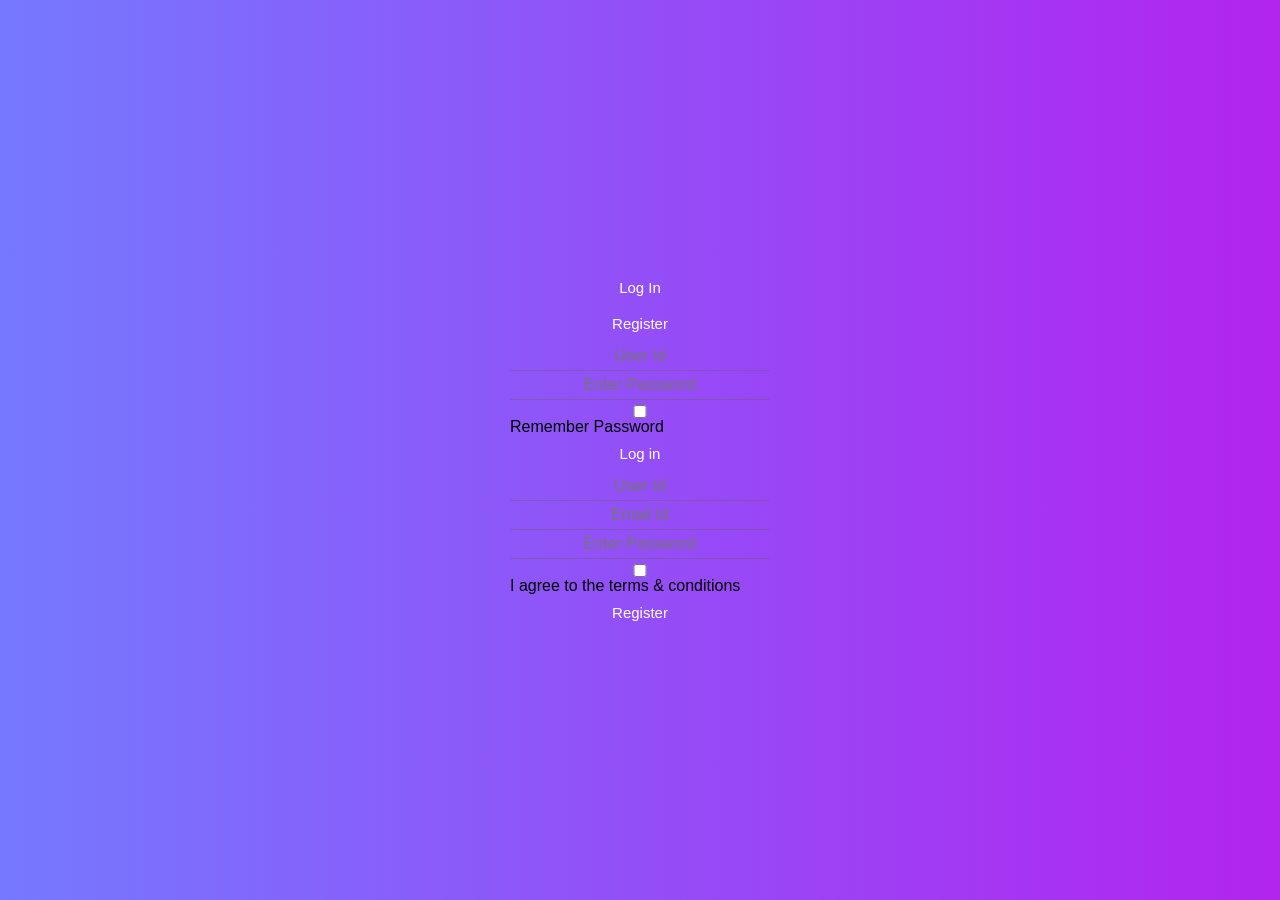
<file: login.html>
<html>
<head>
	<title>Login and Registration form</title>
	<link rel="stylesheet" href="style.css">
</head>
<body>
	<div class="hero">
<div class="form-box">
	<div class="button-box">
		<div id="btn"></div> 
		<button type="button" class="toggle-btn" onclick="login()">Log In</button>
		<button type="button" class="toggle-btn" onclick="register()">Register</button>
	</div>
		
		<form id="login" class="input-group">
			<input type="text" class="input-field" placeholder="User Id" required>
			<input type="text" class="input-field" placeholder="Enter Password" required>
			<input type="checkbox" class="check-box"><span>Remember Password</span>
			<button type="submit" class="submit-btn">Log in</button>

		</form>

		<form id="register" class="input-group">
			<input type="text" class="input-field" placeholder="User Id" required> 
			<input type="email" class="input-field" placeholder="Email Id" required>
			<input type="text" class="input-field" placeholder="Enter Password" required>
			<input type="checkbox" class="check-box"><span>I agree to the terms & conditions</span>
			<button type="submit" class="submit-btn">Register</button>

		</form>

</div>
	</div>

	<script>
	var x = document.getElementById("login");
	var y = document.getElementById("register");
	var z = document.getElementById("btn");

	function register(){
		x.style.left = "-400px";
		y.style.left = "50px";
		z.style.left = "110px";

	}
	function login(){
		x.style.left = "50px";
		y.style.left = "450px";
		z.style.left = "0px";

	}


	</script>
	

</body>
</html>
</file>
<file: style.css>
*, *:before, *:after{
  margin: 0;
  padding: 0;
  box-sizing: border-box;
  font-family: 'Nunito', sans-serif;
}

body{
  width: 100%;
  height: 100vh;
  display: flex;
  justify-content: center;
  align-items: center;
  background: -webkit-linear-gradient(left, #7579ff, #b224ef);
  font-family: 'Nunito', sans-serif;
}

input, button{
  border:none;
  outline: none;
  background: none;
}

.cont{
  overflow: hidden;
  position: relative;
  width: 900px;
  height: 550px;
  background: #fff;
  box-shadow: 0 19px 38px rgba(0, 0, 0, 0.30), 0 15px 12px rgba(0, 0, 0, 0.22);
}

.form{
  position: relative;
  width: 640px;
  height: 100%;
  padding: 50px 30px;
  -webkit-transition:-webkit-transform 1.2s ease-in-out;
  transition: -webkit-transform 1.2s ease-in-out;
  transition: transform 1.2s ease-in-out;
  transition: transform 1.2s ease-in-out, -webkit-transform 1.2s ease-in-out;
}

h2{
  width: 100%;
  font-size: 30px;
  text-align: center;
}

label{
  display: block;
  width: 260px;
  margin: 25px auto 0;
  text-align: center;
}

label span{
  font-size: 14px;
  font-weight: 600;
  color: #505f75;
  text-transform: uppercase;
}

input{
  display: block;
  width: 100%;
  margin-top: 5px;
  font-size: 16px;
  padding-bottom: 5px;
  border-bottom: 1px solid rgba(109, 93, 93, 0.4);
  text-align: center;
  font-family: 'Nunito', sans-serif;
}

button{
  display: block;
  margin: 0 auto;
  width: 260px;
  height: 36px;
  border-radius: 30px;
  color: #fff;
  font-size: 15px;
  cursor: pointer;
}

.submit{
  margin-top: 40px;
  margin-bottom: 30px;
  text-transform: uppercase;
  font-weight: 600;
  font-family: 'Nunito', sans-serif;
  background: -webkit-linear-gradient(left, #7579ff, #b224ef);
}

.submit:hover{
  background: -webkit-linear-gradient(left, #b224ef, #7579ff);
}

.forgot-pass{
  margin-top: 15px;
  text-align: center;
  font-size: 14px;
  font-weight: 600;
  color: #0c0101;
  cursor: pointer;
}

.forgot-pass:hover{
  color: red;
}

.social-media{
  width: 100%;
  text-align: center;
  margin-top: 20px;
}

.social-media ul{
  list-style: none;
}

.social-media ul li{
  display: inline-block;
  cursor: pointer;
  margin: 25px 15px;
}

.social-media img{
  width: 40px;
  height: 40px;
}

.sub-cont{
  overflow: hidden;
  position: absolute;
  left: 640px;
  top: 0;
  width: 900px;
  height: 100%;
  padding-left: 260px;
  background: #fff;
  -webkit-transition: -webkit-transform 1.2s ease-in-out;
  transition: -webkit-transform 1.2s ease-in-out;
  transition: transform 1.2s ease-in-out;
}

.cont.s-signup .sub-cont{
  -webkit-transform:translate3d(-640px, 0, 0);
          transform:translate3d(-640px, 0, 0);
}

.img{
  overflow: hidden;
  z-index: 2;
  position: absolute;
  left: 0;
  top: 0;
  width: 260px;
  height: 100%;
  padding-top: 360px;
}

.img:before{
  content: '';
  position: absolute;
  right: 0;
  top: 0;
  width: 900px;
  height: 100%;
  background: url("file:///C:/Users/NARASIMHA/Desktop/SE-project/signup/images/slidepic.jpg");
  background-size: cover;
  transition: -webkit-transform 1.2s ease-in-out;
  transition: transform 1.2s ease-in-out, -webkit-transform 1.2s ease-in-out;
}

.img:after{
  content: '';
  position: absolute;
  left: 0;
  top: 0;
  width: 100%;
  height: 100%;
  background: rgba(0,0,0,0.3);
}

.cont.s-signup .img:before{
  -webkit-transform:translate3d(640px, 0, 0);
          transform:translate3d(640px, 0, 0);
}

.img-text{
  z-index: 2;
  position: absolute;
  left: 0;
  top: 50px;
  width: 100%;
  padding: 0 20px;
  text-align: center;
  color: #fff;
  -webkit-transition:-webkit-transform 1.2s ease-in-out;
  transition: -webkit-transform 1.2s ease-in-out;
  transition: transform 1.2s ease-in-out, -webkit-transform 1.2s ease-in-out;
}

.img-text h2{
  margin-bottom: 10px;
  font-weight: normal;
}

.img-text p{
  font-size: 14px;
  line-height: 1.5;
}

.cont.s-signup .img-text.m-up{
  -webkit-transform:translateX(520px);
          transform:translateX(520px);
}

.img-text.m-in{
  -webkit-transform:translateX(-520px);
          transform:translateX(-520px);
}

.cont.s-signup .img-text.m-in{
  -webkit-transform:translateX(0);
          transform:translateX(0);
}


.sign-in{
  padding-top: 65px;
  -webkit-transition-timing-function:ease-out;
          transition-timing-function:ease-out;
}

.cont.s-signup .sign-in{
  -webkit-transition-timing-function:ease-in-out;
          transition-timing-function:ease-in-out;
  -webkit-transition-duration:1.2s;
          transition-duration:1.2s;
  -webkit-transform:translate3d(640px, 0, 0);
          transform:translate3d(640px, 0, 0);
}

.img-btn{
  overflow: hidden;
  z-index: 2;
  position: relative;
  width: 100px;
  height: 36px;
  margin: 0 auto;
  background: transparent;
  color: #fff;
  text-transform: uppercase;
  font-size: 15px;
  cursor: pointer;
}

.img-btn:after{
  content: '';
  z-index: 2;
  position: absolute;
  left: 0;
  top: 0;
  width: 100%;
  height: 100%;
  border: 2px solid #fff;
  border-radius: 30px;
}

.img-btn span{
  position: absolute;
  left: 0;
  top: 0;
  display: -webkit-box;
  display: flex;
  -webkit-box-pack:center;
  justify-content: center;
  align-items: center;
  width: 100%;
  height: 100%;
  -webkit-transition:-webkit-transform 1.2s;
  transition: -webkit-transform 1.2s;
  transition: transform 1.2s;
  transition: transform 1.2s, -webkit-transform 1.2s;;
}

.img-btn span.m-in{
  -webkit-transform:translateY(-72px);
          transform:translateY(-72px);
}

.cont.s-signup .img-btn span.m-in{
  -webkit-transform:translateY(0);
          transform:translateY(0);
}

.cont.s-signup .img-btn span.m-up{
  -webkit-transform:translateY(72px);
          transform:translateY(72px);
}

.sign-up{
  -webkit-transform:translate3d(-900px, 0, 0);
          transform:translate3d(-900px, 0, 0);
}

.cont.s-signup .sign-up{
  -webkit-transform:translate3d(0, 0, 0);
          transform:translate3d(0, 0, 0);
}
</file>
